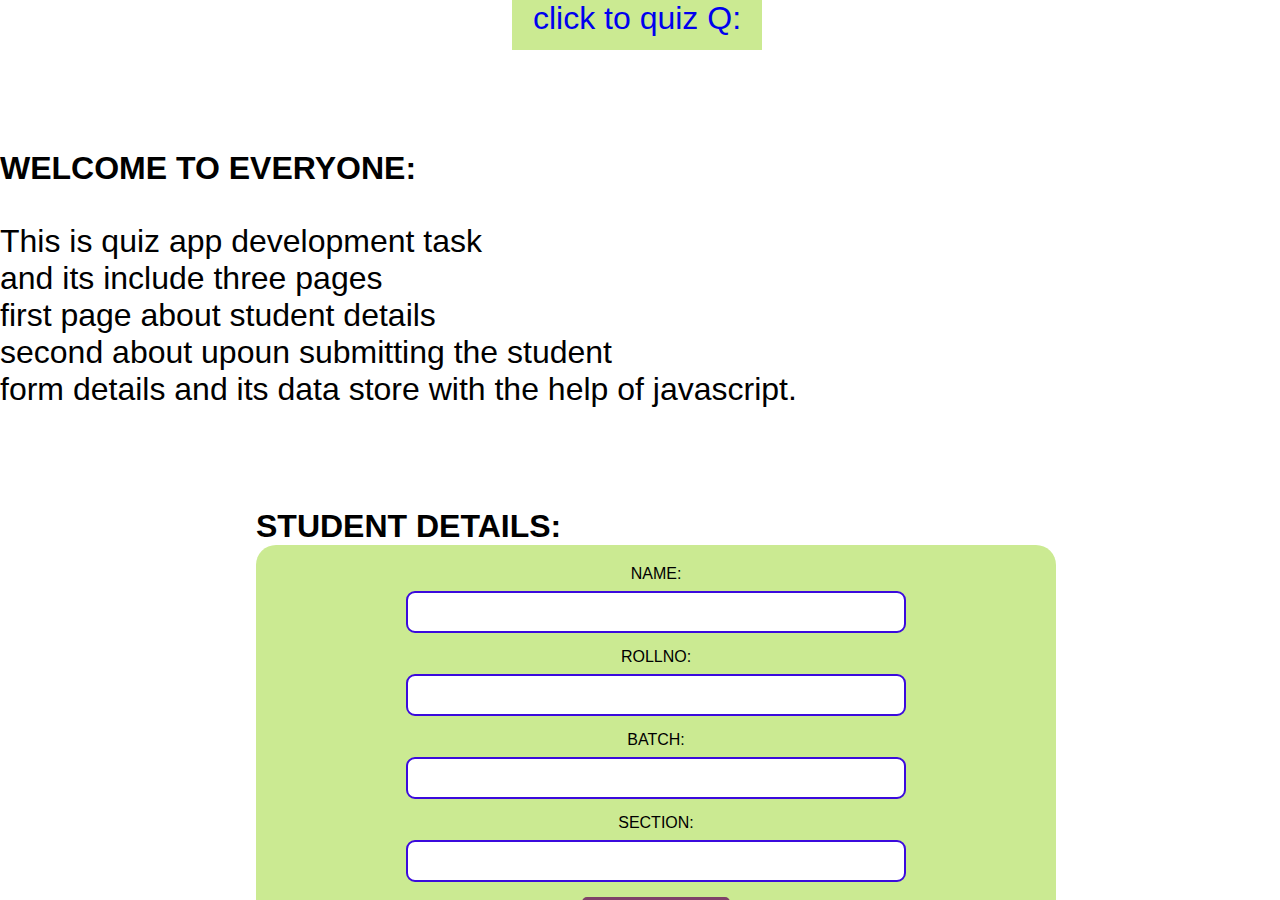
<file: index.html>
<!DOCTYPE html>
<html lang="en">
<head>
  <meta charset="UTF-8">
  <meta name="viewport" content="width=device-width, initial-scale=1.0">
  <title>smit project</title>
  <link rel="stylesheet" href="style.css">
  <script src="detail.js"></script>
</head>
<body>
  
  <div class="wrapper">
<div class="anchor" >
  <a href="testpag.html">click to quiz Q:</a>
</div>
    <header>
<h1>WELCOME TO EVERYONE:</h1><br><br>
<P>This is quiz app development task <br>
and its include three pages <br>
first page about student details <br>
second about upoun submitting the student<br>
form details and its data store with the help of javascript.</P>
</header>

<div class="stuDet">
  <h2>STUDENT DETAILS:</h2>
<form class="form" method="post">
  <label for="Name">NAME:</label>
   <input type="text" id="Name" required><br>

   <label for="rollno">ROLLNO:</label>
 <input type="number" id="rollno" required><br>

 <label for="batch">BATCH:</label>
 <input type="text" id="batch" required><br>

 <label for="section">SECTION:</label>
<input type="text"  id="section" required><br>
<button type="button" onclick="submitForm()" >SUBMIT INFO:</button>
</form>
</div>
  </div>
</body>
</html>
</file>
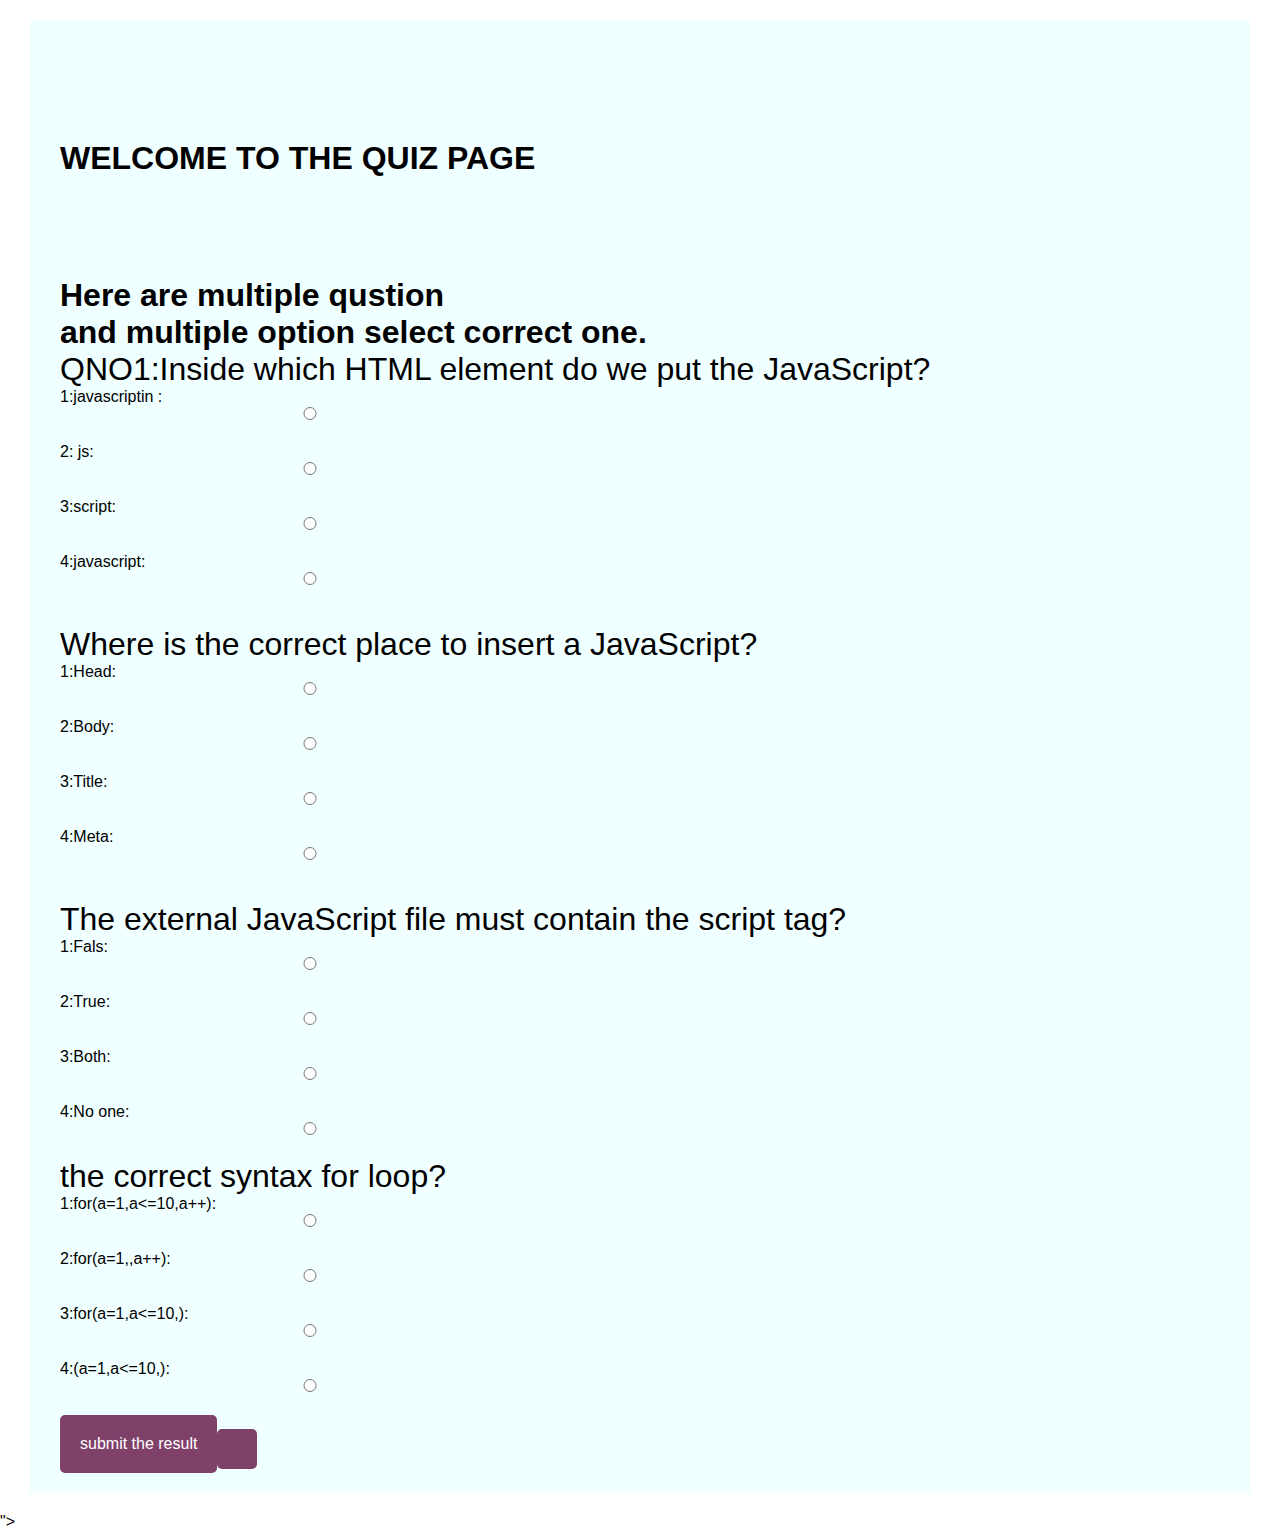
<file: test.html>
<!DOCTYPE html>
<html lang="en">
<head>
  <meta charset="UTF-8">
  <meta name="viewport" content="width=device-width, initial-scale=1.0">
  <title>quize page</title>
  <link rel="stylesheet" href="style.css">

<script src="quiz.js"></script>
  
</head>
<body>
  
  
  <div class="container">
    <h1>WELCOME TO THE QUIZ PAGE</h1>
    <h2>Here are multiple qustion <br>
    and multiple option select correct one.
    </h2>
    <p>QNO1:Inside which HTML element do we put the JavaScript?
    </p>
    1:javascriptin :<label><input type="radio" name="q1" ></label>
    2: js:<label><input type="radio" id="q1" name="q1" ></label>
    3:script:<label><input type="radio" name="q1" ></label>
    4:javascript:<label><input type="radio" name="q1" ></label><br>
    <p>Where is the correct place to insert a JavaScript?

    </p>
    1:Head:<label><input type="radio" name="q2"></label>
    2:Body:<label><input type="radio" name="q2" ></label>
    3:Title:<label><input type="radio" name="q2"></label>
    4:Meta:<label><input type="radio" name="q2"></label><br>
    <p>The external JavaScript file must contain the script tag?</p>
    1:Fals:<label><input type="radio" name="q3"></label>
    2:True:<label><input type="radio" name="q3"></label>
    3:Both:<label><input type="radio" name="q3"></label>
    4:No one:<label><input type="radio" name="q3"></label>
    <p>the correct syntax for loop? </p>
    1:for(a=1,a<=10,a++):<label><input type="radio" name="4" ></label>
    2:for(a=1,,a++):<label><input type="radio" name="4"></label>
    3:for(a=1,a<=10,):<label><input type="radio" name="q4"></label>
    4:(a=1,a<=10,):<label><input type="radio" name="q4" ></label>
    <button type="button" onclick="result()">submit the result<button>
    
  </div>
</body>
</html>
    
    
    
    
    
    
    
    
    
    
    
    
    
    
    
    
    
    
    
    
    
    
    
    
    
    
    
    
    
    
    
    
    
    
    
    
    
    
    
    
    
    
    
    
    
    
    
    
    
    
    
    
    
    
    
    
    
    
    
    
    
    
    
    
    
    
    
    
    
    
    
    
    
    
    
    
    
    
    
    
    
    
    
    
    
    
    
    
    
    
    
    
    
    
    
    
    
    
    
    
    
    
    
    
    
    
    
    
    
    
    
    
    
    
    
    
    
    
    
    
    
    
    
    
    
    
    
    
    
    
    
    
    
    
    
    
    
    
    
    
    
    
    
    
    
    
    
    
    
    
    
    
    
    
    
    
    
    
    
    
    
    
    
    
    
    
    
    
    
    
    
    
    
    
    
    
    
    
    
    "></option></p>
  </div>
</body>
</html>
</file>
<file: style.css>
*{
  margin: 0;
  padding: 0;
  box-sizing: border-box;
  font-family: Arial, Helvetica, sans-serif;
  font-size: 1rem;
}
.wrapper{
  height: 100vh;
  overflow-x: hidden;
  overflow-y: auto;
}


 .form {
    max-width: 800px;
   
    background-color: #cbea92;
    padding: 20px;
    border: 5px;
    border-radius: 20px;
    text-align: center;
}

label {
  display: block;
  margin-bottom: 8px;
}

input{
    width: 500px;
    padding: 10px;
    margin-bottom: 15px;
    border: 2px solid #3b0add;
    border-radius: 9px;
    box-sizing: border-box;
    text-align: center;
}
h1,h2{
  margin-top: 100px;
  font-size: 2rem;
}
p{
  font-size: 2rem;
}
button {
    background-color:#7f4169;
    color: white;
    padding: 20px 20px;
    border: none;
    border-radius: 5px;
    cursor: pointer;
    
}

button:hover {
    background-color: #211c1f92;
}
.anchor{
  height: 50px;
width: 250px;
  border: #7f4169;
  border: 5px;
background-color: #cbea92;
margin-left: 40%;
text-align: center;
}
a{
  text-decoration: none;
  font-size: 2rem;
}
.container{
  margin: 20px 30px;
  padding: 20px 30px;
  background-color: azure;
  overflow-x: hidden;
  overflow-y: auto;
  display: block;
}
.container.p{
  font-size: 50px;
}
  .stuDet{
    margin-left: 20%;
   
  }
</file>
